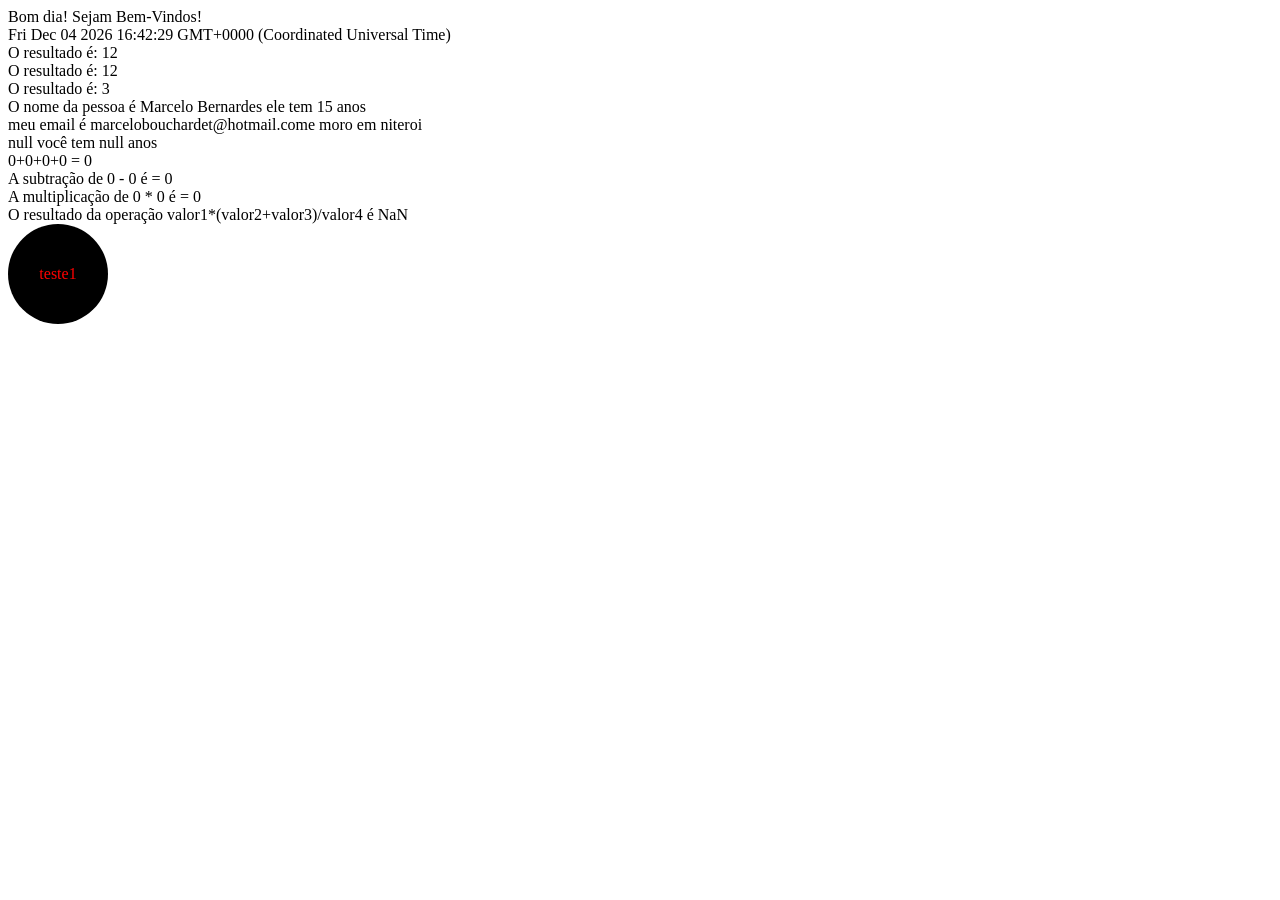
<file: Web-II/index.html>
<!DOCTYPE html>
<html lang="pt-br">
<head>
    <meta charset="UTF-8">
    <meta name="viewport" content="width=device-width, initial-scale=1.0">
    <title>Document</title>
    <link rel="stylesheet" href="style.css">
    <script src="script.js"></script>
</head>
<body>
    <div class="red">teste1</div>
</body>
</html>
</file>
<file: Web-II/style.css>
.red{
    background-color: black;
    width: 100px;
    height: 100px;
    border-radius: 100px;
    display: flex;
    text-align: center;
    align-items: center;
    justify-content: center;
    color:red;
}
</file>
